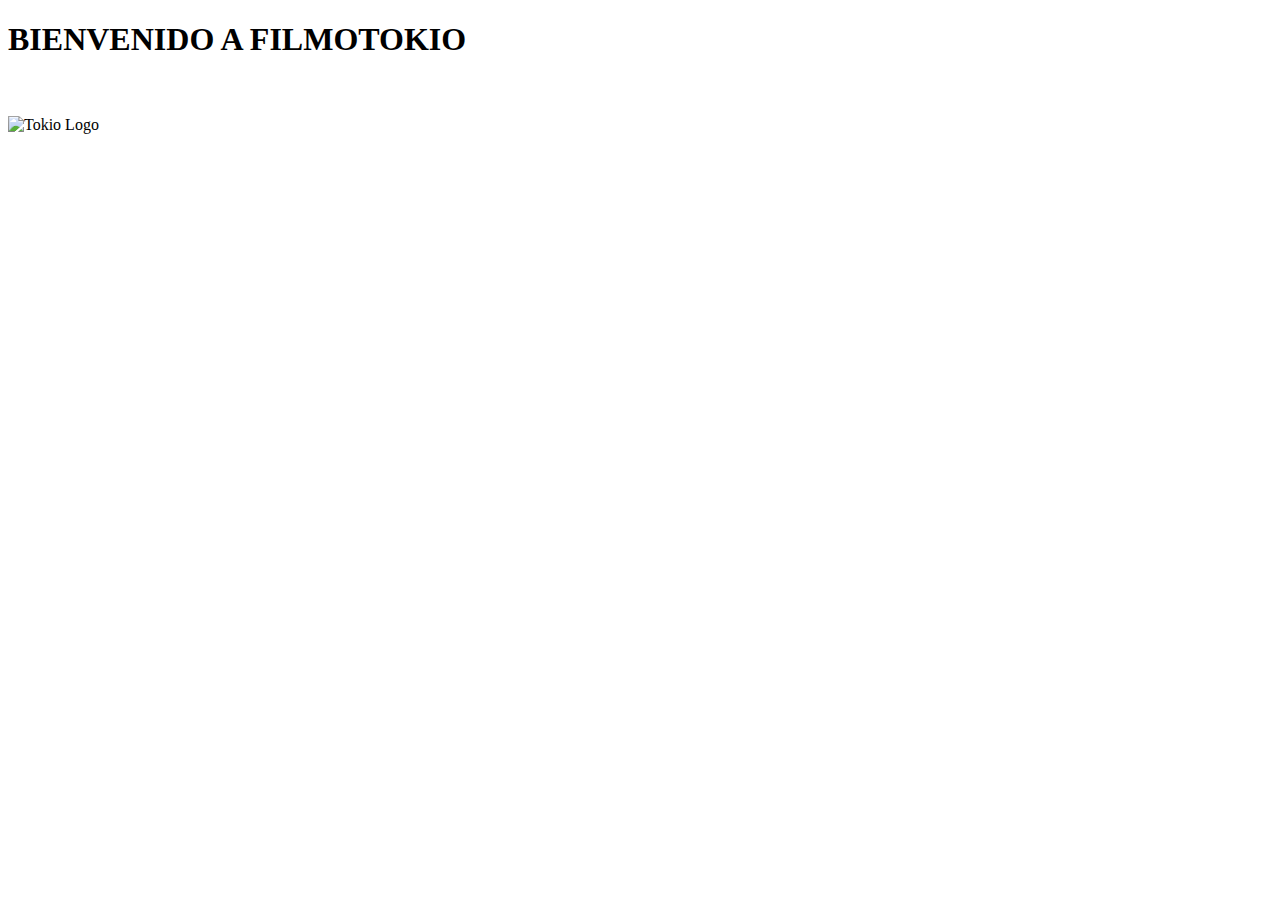
<file: src/main/resources/templates/index.html>
<!DOCTYPE html>
<html lang="es" xmlns:th="http://www.w3.org/1999/xhtml">
<head th:replace="fragments/head:: head(title='FilmoTokio')"></head>
<body>
	<header th:replace="fragments/header"></header> 
	<section class="py-5 text-center container">
    	<h1 class="fw-light">BIENVENIDO A FILMOTOKIO</h1>
    	<br/><br/>
    	<img class="mb-4" th:src="@{/images/tokio.jpg}" alt="Tokio Logo" width="500" height="500">
    </section>
   
    <footer th:replace="fragments/footer"></footer>
</body>
</html>
</file>
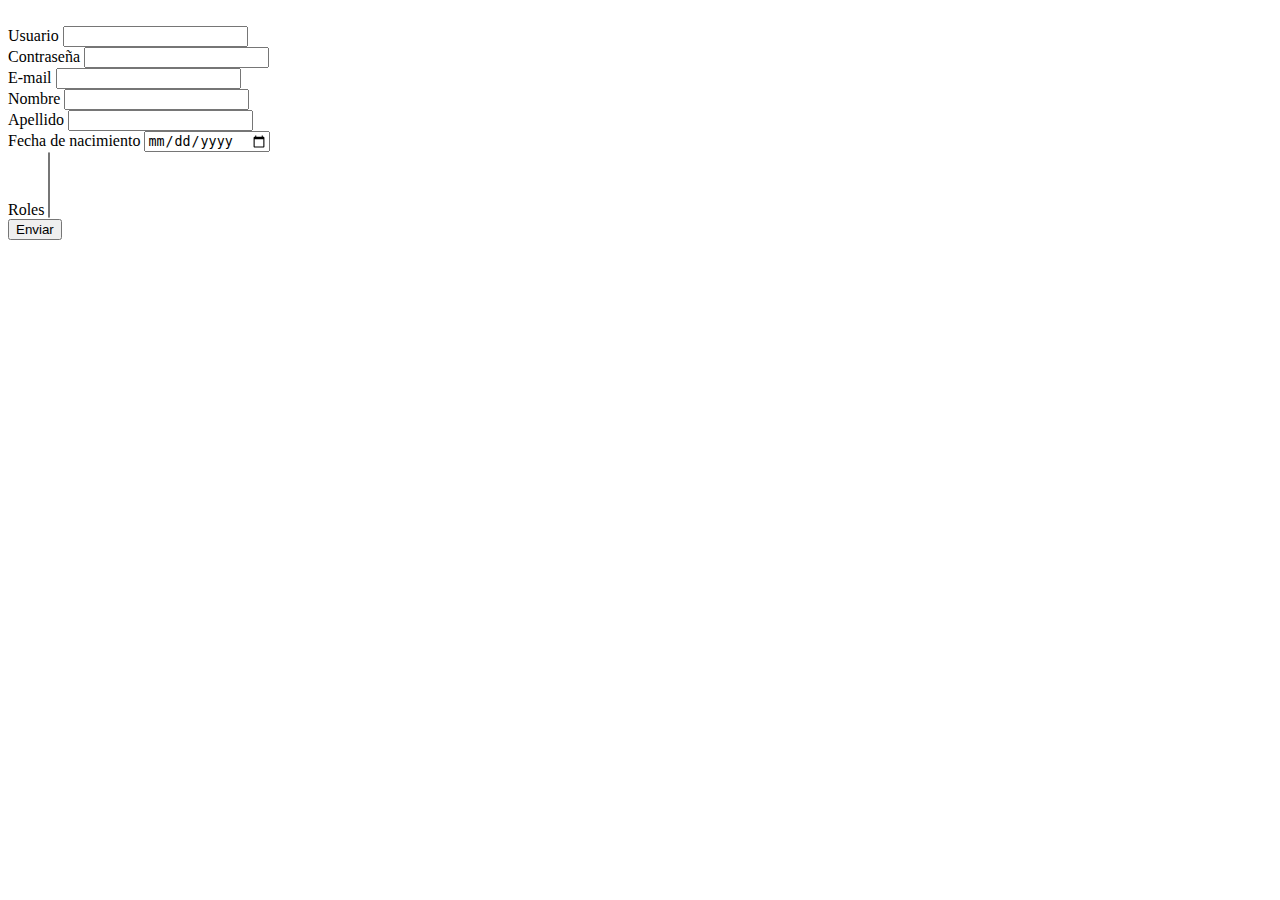
<file: src/main/resources/templates/create-user.html>
<!DOCTYPE html>
<html lang="es" xmlns:th="http://www.w3.org/1999/xhtml">
<head th:replace="fragments/head:: head(title='Registro')"></head>
<body>
	<header th:replace="fragments/header"></header>
	<main>
  	<br/>
     
    <div class="container">
    <form class="row g-3" action="#" th:action="@{/new-user-admin}" th:object="${user}" method="post">
    	<div class="col-md-4">
    		<label for="username" class="form-label">Usuario</label>
    		<input type="text" class="form-control" id="username" th:field="*{username}" required>
    	</div>
    	<div class="col-md-4">
    		<label for="password" class="form-label">Contraseña</label>
    		<input type="password" class="form-control" id="password" th:field="*{password}" required>
    	</div>
    	<div class="col-md-4">
    		<label for="email" class="form-label">E-mail</label>
    		<input type="text" class="form-control" id="email" th:field="*{email}" required>
    	</div>
    	<div class="col-md-4">
    		<label for="name" class="form-label">Nombre</label>
    		<input type="text" class="form-control" id="name" th:field="*{name}" required>
    	</div>
    	<div class="col-md-4">
    		<label for="surname" class="form-label">Apellido</label>
    		<input type="text" class="form-control" id="surname" th:field="*{surname}" required>
    	</div>
    	  <div class="col-md-4">
    		<label for="birthDate" class="form-label">Fecha de nacimiento</label>
    		<input type="date" class="form-control" id="birthDate" th:field="*{birthDate}" required>
    	</div>
    	<div class="col-md-4">
					<label for="roles" class="form-label">Roles</label>
    				 <select name="roles" id="roles" class="form-select" multiple required>
    				 	<th:block th:each="role : ${roles}">
    				 		<option th:text="${role.name}" th:value="${role.id}"></option>
    				 	</th:block>
    				 </select>
    			</div>
    	<div class="col-12">
    	 <button class="btn btn-primary" type="submit">Enviar</button>
    	</div>
    	
    </form> 
     <br/>
    	<p th:text="${mensaje}" th:class="${mensajeclass}"></p>
	</div>
	</main>
    <footer th:replace="fragments/footer"></footer>
</body>
</html>
</file>
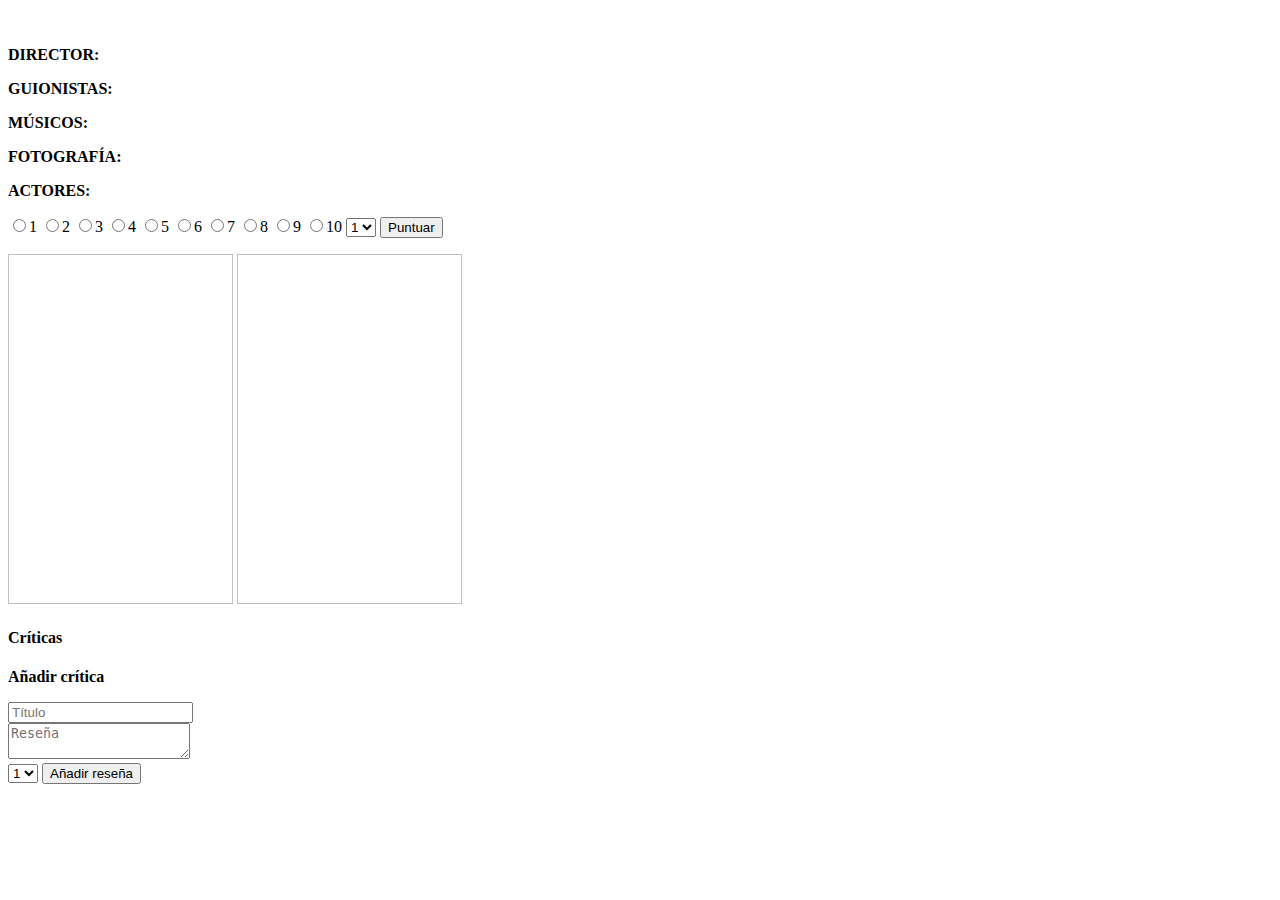
<file: src/main/resources/templates/film.html>
<!DOCTYPE html>
<html lang="es" xmlns:th="http://www.w3.org/1999/xhtml">
<head th:replace="fragments/head:: head(title='Película')"></head>
<body>
	<header th:replace="fragments/header"></header>
	<main>
	<br/>
		<div class="container mt-2 d-flex justify-content-between border">
			<div class="col-md-10">
    			<h2 th:text="${film.title} + ' (' + ${media} + ')'" class="text-primary"></h2>
    			<p th:text="${film.year}" class="text-secondary"></p>
    			<p><strong>DIRECTOR: </strong><span  th:if="${film.director != null}" th:text="' ' + ${film.director.name} + ' ' + ${film.director.surname}"></span></p>
    			<p><strong>GUIONISTAS:</strong><th:block th:if="${film.screenwriters != null}" th:each="screenwriter :${film.screenwriters}"><span th:text="' ' + ${screenwriter.name} + ' ' + ${screenwriter.surname}"></span></th:block></p>
    			<p><strong>MÚSICOS:</strong><th:block th:if="${film.musicians != null}" th:each="musician :${film.musicians}"><span th:text="' ' + ${musician.name} + ' ' + ${musician.surname}"></span></th:block></p>
    			<p><strong>FOTOGRAFÍA:</strong><span th:if="${film.photographer != null}" th:text="' ' + ${film.photographer.name} + ' ' + ${film.photographer.surname}"></span></p>
    			<p><strong>ACTORES:</strong><th:block th:if="${film.actors != null}" th:each="actor :${film.actors}"><span th:text="' ' + ${actor.name} + ' ' + ${actor.surname}"></span></th:block></p>
    			<p th:if="${film.synopsis != null}" th:text="${film.synopsis}"></p>
    			  <form th:if="${hasScore == false}"  action="#" th:action="@{/new-score}" th:object="${score}" method="post">
    				<input type="radio" name="score" value="1" th:field="*{value}">1
    				<input type="radio" name="score" value="2" th:field="*{value}">2
    				<input type="radio" name="score" value="3" th:field="*{value}">3
    				<input type="radio" name="score" value="4" th:field="*{value}">4
    				<input type="radio" name="score" value="5" th:field="*{value}">5
    				<input type="radio" name="score" value="6" th:field="*{value}">6
    				<input type="radio" name="score" value="7" th:field="*{value}">7
    				<input type="radio" name="score" value="8" th:field="*{value}">8 
    				<input type="radio" name="score" value="9" th:field="*{value}">9
    				<input type="radio" name="score" value="10" th:field="*{value}">10
    				<select class="d-none" th:field="*{nameFilm}">
    					<option th:value="${film.title}" id="title" name="title">1
    				</select>
    				<button class="btn btn-primary" type="submit">Puntuar</button>
    			</form>
          			<p th:text="${mensaje}" th:class="${mensajeclass}"></p>
    		</div>
    		<div class="col-md-2">
    		<div class="filmCont">
    			<img th:if="${film.poster!=''}" th:src="@{'/images/posters/' + ${film.poster}}" class="card-img-top" width="225" height="350">
            	<img th:if="${film.poster==''}" th:src="@{'/images/posters/default-cartel.jpg'}" class="card-img-top" width="225" height="350">
            	<div >
            		<h2 th:if="${film.poster==''}" th:text="${film.title}" class="filmImg"></h2>
            	</div>
            	</div>
    		</div>
    	</div>
    	<div class="container mt-2 d-flex justify-content-between border">
			<div class="col-md-12">
				<h4 class="text-primary">Críticas</h4>
				 <form th:if="${hasReview == false}" action="#" th:action="@{/new-review}" th:object="${review}" method="post">
				 <p><strong>Añadir crítica</strong></p>
				 	<input type="text" placeholder="Título" class="form-control" th:field="*{title}" >
				 	<br/>
				 	<textarea class="form-control" placeholder="Reseña" th:field="*{textReview}" rows="2" maxlength="1000"></textarea>
				 	<br/>  
				 	<select class="d-none" th:field="*{film_review}">
    					<option th:value="${film.id}" id="id" name="id">1
    				</select>
				 	<button class="btn btn-primary" type="submit">Añadir reseña</button>
				 </form>
				 <p th:text="${mensajeRe}" th:class="${mensajeclassRe}"></p>
				 <br/>
				 <div th:each="review : ${reviews}">
				 	<div><h4 class="text-primary" th:text="${review.title}"></h4></div>
				 	<div th:text="${review.textReview}"></div>
				 	<br/>
				 </div>
			</div>
		</div>
	</main>
    <footer th:replace="fragments/footer"></footer>
</body>
</html>
</file>
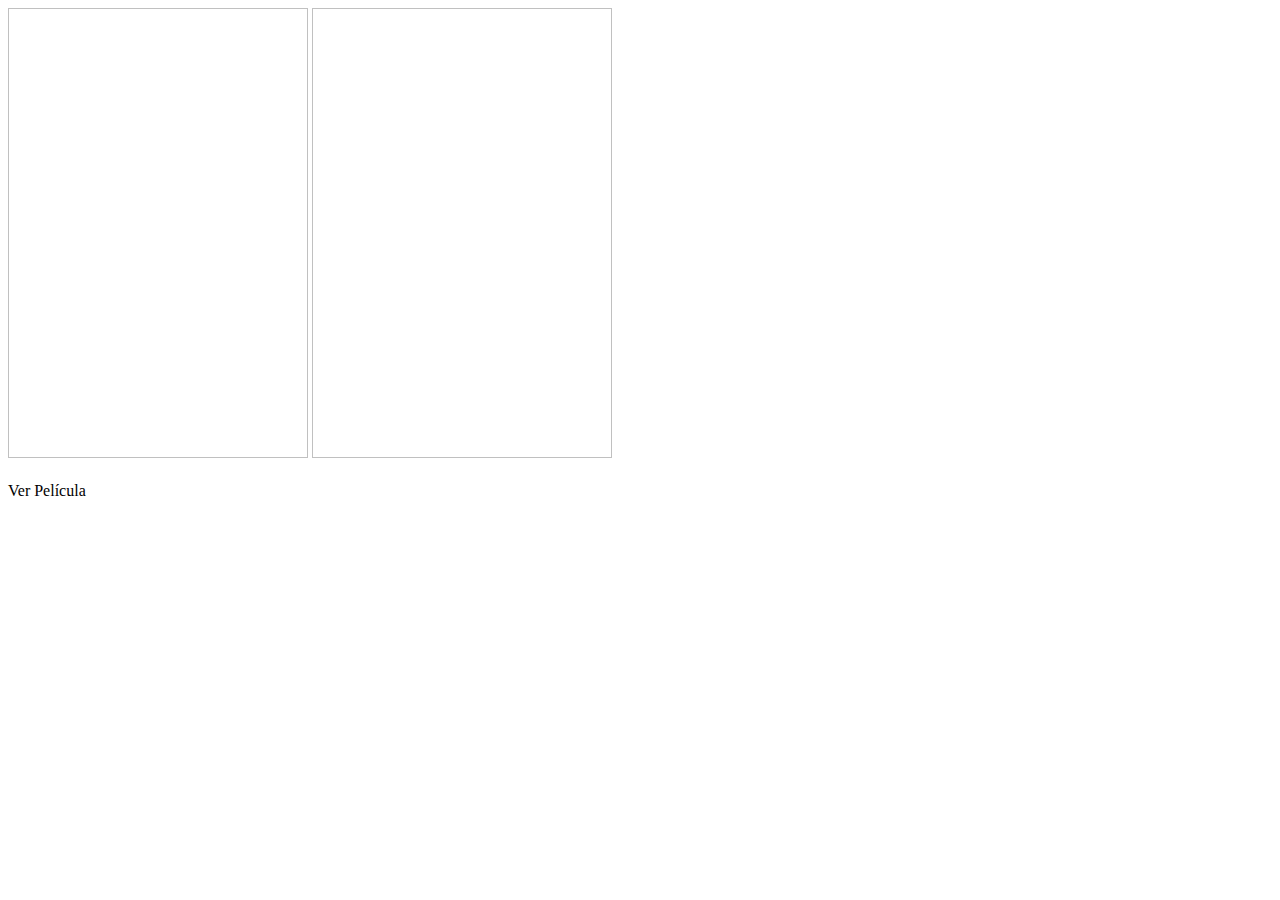
<file: src/main/resources/templates/films-result.html>
<!DOCTYPE html>
<html lang="es" xmlns:th="http://www.w3.org/1999/xhtml">
<head th:replace="fragments/head:: head(title='Buscar película')"></head>
<body>
	<header th:replace="fragments/header"></header>
    <div class="album py-5 bg-light">
    	<div class="container">
      		<div class="row row-cols-1 row-cols-sm-2 row-cols-md-3 g-3">
        		<div th:each="film :${films}" class="col">
          			<div class="card shadow-sm">
            			<img th:if="${film.poster!=''}" th:src="@{'/upload/' + ${film.poster}}" class="card-img-top" width="300" height="450">
            			<img th:if="${film.poster==''}" th:src="@{'/images/posters/default-cartel.jpg'}" class="card-img-top" width="300" height="450">
            			<div class="textoCont">
            				<h2 th:if="${film.poster==''}" th:text="${film.title}" class="textoImg"></h2>
            			</div>
             			<div class="card-body">
             				<h3 th:text="${film.title}"></h3>
             				<div class="d-flex justify-content-between align-items-center">
             					<a class="btn btn-outline-primary" th:href="@{'/film/' + ${film.id}}">Ver Película</a>
             				</div>
            			</div>
          			</div>
        		</div>
       		</div>
     	</div>
	</div>
	<footer th:replace="fragments/footer"></footer>
</body>
</html>
</file>
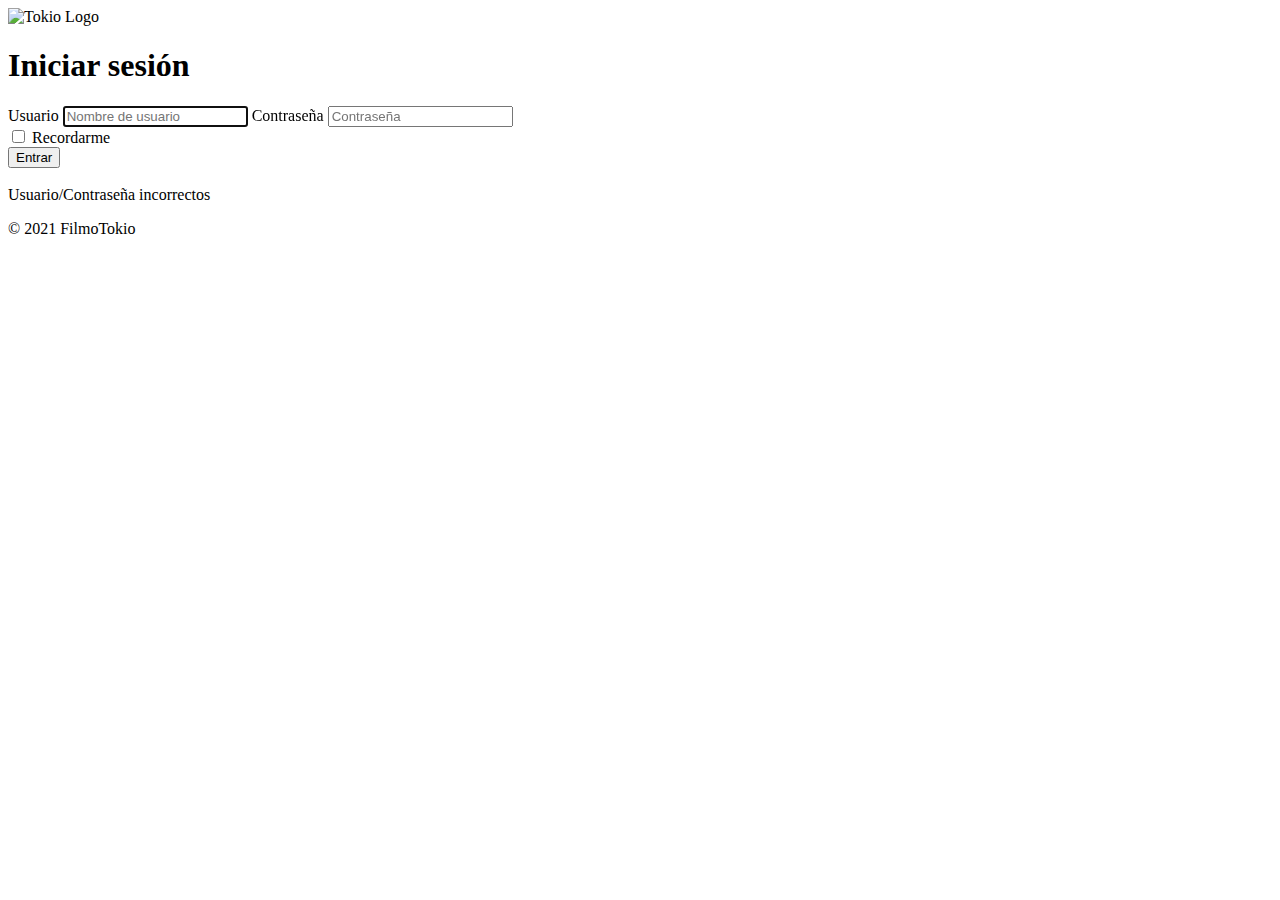
<file: src/main/resources/templates/login.html>
<!DOCTYPE html>
<html class="form-signin" lang="es" xmlns:th="http://www.w3.org/1999/xhtml">
<head th:replace="fragments/head:: head(title='Login')"></head>

<body class="form-signin">
	<main class="form-signin">
		<form style="align:center" th:action="@{login}" method="post">
			<img class="mb-4 form-signin" th:src="@{/images/tokio.jpg}" alt="Tokio Logo" width="200" height="200">
			<h1 class="h3 mb-3 fw-normal">Iniciar sesión</h1>
			<label for="username" class="visually-hidden">Usuario</label>
			<input type="text" id="username" class="form-control" placeholder="Nombre de usuario" name="username" required autofocus>
			<label for="password" class="visially-hidden">Contraseña</label>
			<input type="password" id="password" class="form-control" placeholder="Contraseña" name="password" required>
			<div class="checkbox mb-3">
				<label>
					<input type="checkbox" value="remember-me"> Recordarme
				</label>
			</div>
			<button class="w-100 btn btn-lg btn-primary" type="submit">Entrar</button>
			
			<br/><br/>
			<div th:if="${param.error}" class="alert alert-danger" role="alert">
				Usuario/Contraseña incorrectos
			</div>
			<p class="mt-5 mb-3 text-muted">&copy; 2021 FilmoTokio</p>
		</form>
	</main>
</body>
</html>
</file>
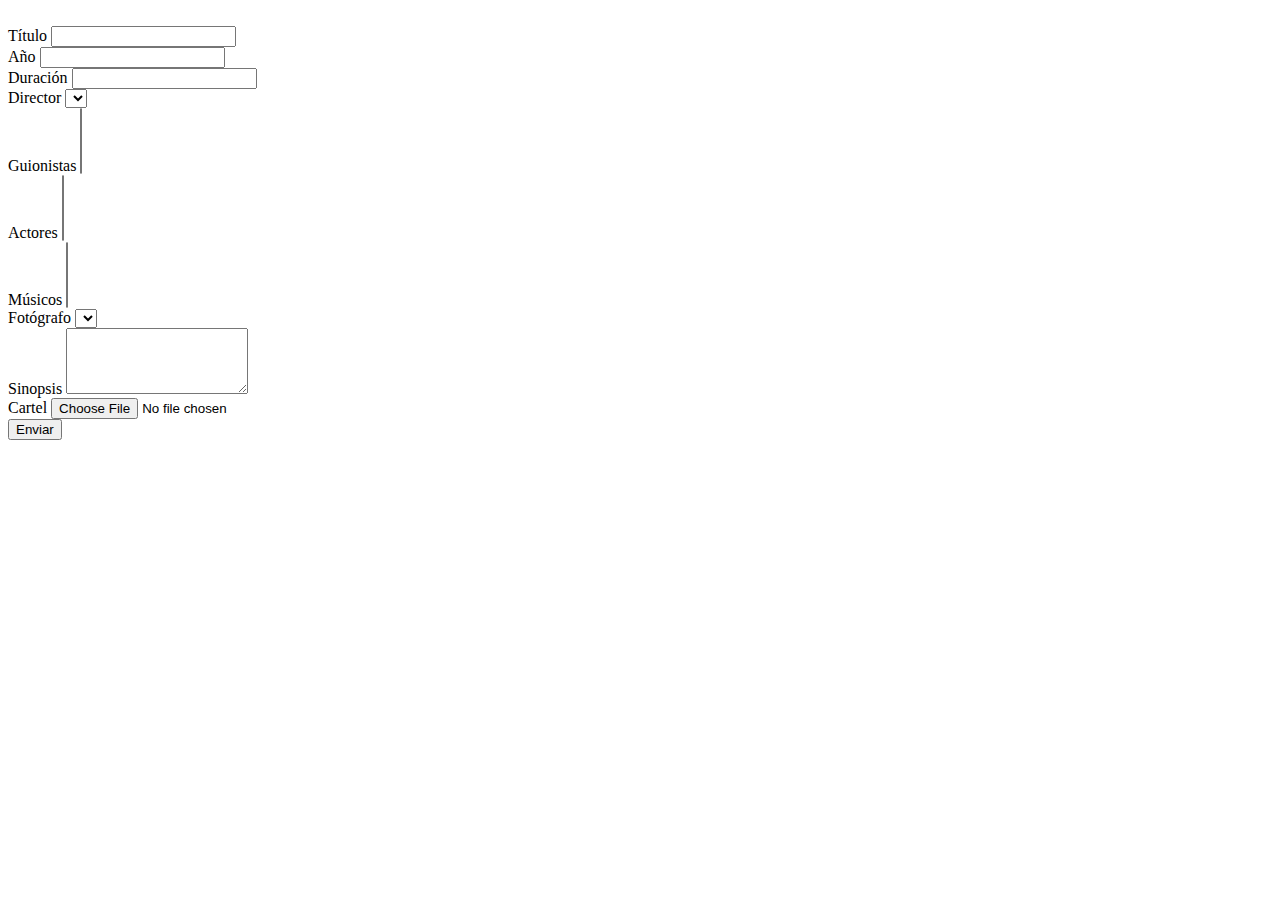
<file: src/main/resources/templates/new-film.html>
<!DOCTYPE html>
<html lang="es" xmlns:th="http://www.w3.org/1999/xhtml">
<head th:replace="fragments/head:: head(title='Nueva película')"></head>
<body>
	<header th:replace="fragments/header"></header>
	<main>
  	<br/>
     	<div class="container">
    	<form class="row g-3" action="#" th:action="@{/create-film}" th:object="${film}" method="post" enctype="multipart/form-data">
    		<div class="col-md-4">
    			<label for="title" class="form-label">Título</label>
    			<input type="text" class="form-control" th:field="*{title}" required>
    		</div>
    		<div class="col-md-4">
    			<label for="year" class="form-label">Año</label>
    			<input type="text" class="form-control" th:field="*{year}" required>
    		</div>
    		<div class="col-md-4">
    			<label for="duration" class="form-label">Duración</label>
    			<input type="text" class="form-control" th:field="*{duration}" required>
    		</div>
    	 	<div class="col-md-4">
    		 	<label for="director" class="form-label">Director</label>
    			<select class="form-select" th:field="*{director}">
    				<th:block th:each="director :${directores}">
    					<option th:text="${director.name} + ' ' + ${director.surname}" th:value="${director.id}"></option>
    				</th:block>
    			</select>
    		 	<small class="form-text text-danger" th:if="${#fields.hasErrors('director')}" th:errors="*{director}"></small>
    		</div> 
    	 	<div class="col-md-4">
    			<label for="screenwriters" class="form-label">Guionistas</label>
    			<select class="form-select" th:field="*{screenwriters}" multiple size="4" required>
    				<th:block th:each="guionista :${guionistas}">
    					<option th:text="${guionista.name} + ' ' + ${guionista.surname}" th:value="${guionista.id}"></option>
    				</th:block>
    			</select>
    		</div>
    		<div class="col-md-4">
    			<label for="actors" class="form-label">Actores</label>
    			<select class="form-select" th:field="*{actors}" multiple size="4" required>
    				<th:block th:each="actor :${actores}">
    					<option th:text="${actor.name} + ' ' + ${actor.surname}" th:value="${actor.id}"></option>
    				</th:block>
    			</select>
    		</div>
    		<div class="col-md-4">
    			<label for="musicians" class="form-label">Músicos</label>
    			<select class="form-select" th:field="*{musicians}" multiple size="4" required>
    				<th:block th:each="musico :${musicos}">
    					<option th:text="${musico.name} + ' ' + ${musico.surname}" th:value="${musico.id}"></option>
    				</th:block>
    			</select>
    		</div>
    		<div class="col-md-4">
    			<label for="photographer" class="form-label">Fotógrafo</label>
    			<select class="form-select" th:field="*{photographer}">
    				<th:block th:each="fotografo :${fotografos}">
    					<option th:text="${fotografo.name} + ' ' + ${fotografo.surname}" th:value="${fotografo.id}"></option>
    				</th:block>
    			</select>
    		</div>
    		<div class="col-md-4">
    			<label for="synopsis" class="form-label">Sinopsis</label>
    			<textarea class="form-control" th:field="*{synopsis}" rows="4" maxlength="1500" required></textarea>   
    		</div>
   		 	<div class="col-md-4">
    			<label for="poster" class="form-label">Cartel</label>
    			<input type="file" name="poster" class="form-control" th:field="*{poster}">
    		</div>
    		<div class="col-12">
    	 		<button class="btn btn-primary" type="submit">Enviar</button>
    		</div>
    	
    	</form>
    	<br/>
    	<p th:text="${mensaje}" th:class="${mensajeclass}"></p>
		</div>
		
	</main>
    <footer th:replace="fragments/footer"></footer>
</body>
</html>
</file>
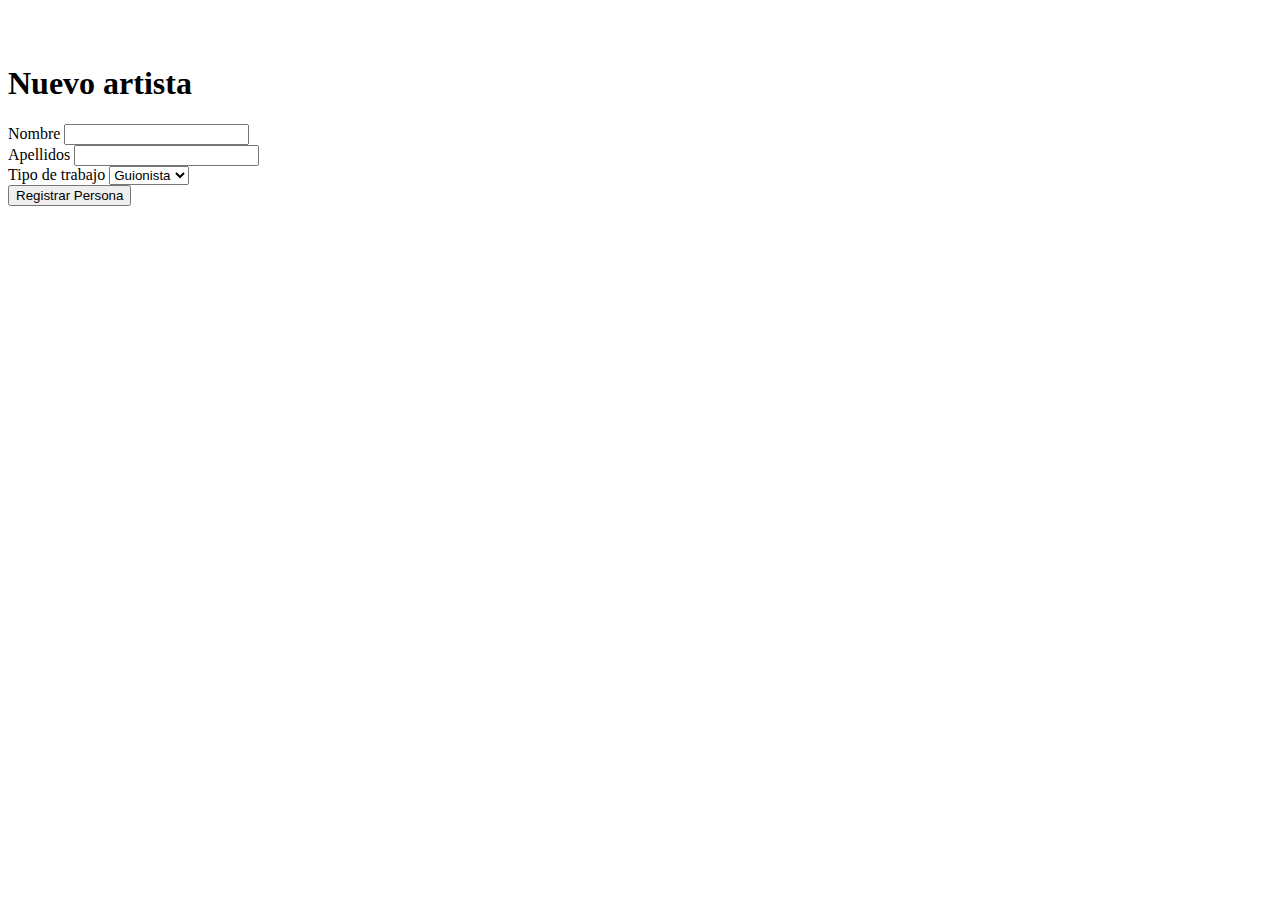
<file: src/main/resources/templates/new-person.html>
<!DOCTYPE html>
<html lang="es" xmlns:th="http://www.w3.org/1999/xhtml">
<head th:replace="fragments/head:: head(title='Nueva persona')"></head>
<body>
	<header th:replace="fragments/header"></header>
	<main>
	<br/>
	<br/>
		<div class="container">
    		<h1 class="h2">Nuevo artista</h1>
     		<form class="row g-3 align-items-center" action="#" th:action="@{/create-person}" th:object="${person}" method="post">
     			<div class="col-md-4">
					<label for="name" class="form-label">Nombre</label>
    				<input type="text" class="form-control" id="name" name="name">
    			</div>
    			<div class="col-md-4">
					<label for="surname" class="form-label">Apellidos</label>
    				<input type="text" class="form-control" id="surname" name="surname">
    			</div>
    			<div class="col-md-4">
					<label for="typePersonEnum" class="form-label">Tipo de trabajo</label>
    				 <select name="typePersonEnum" id="typePersonEnum" class="form-select">
    				 	<option value="GUIONISTA">Guionista</option>
    				 	<option value="MUSICO">Músico</option>
    				 	<option value="FOTOGRAFO">Fotógrafo</option>
    				 	<option value="ACTOR">Actor</option>
    				 	<option value="DIRECTOR">Director</option>
    				 </select>
    			</div>
    			<button class="col-2 btn btn-primary btn-lg" type="submit">Registrar Persona</button>
    		</form>
    		<br/>
    		<p th:text="${mensaje}" th:class="${mensajeclass}"></p>
		</div>
	</main>
    <footer th:replace="fragments/footer"></footer>
</body>
</html>
</file>
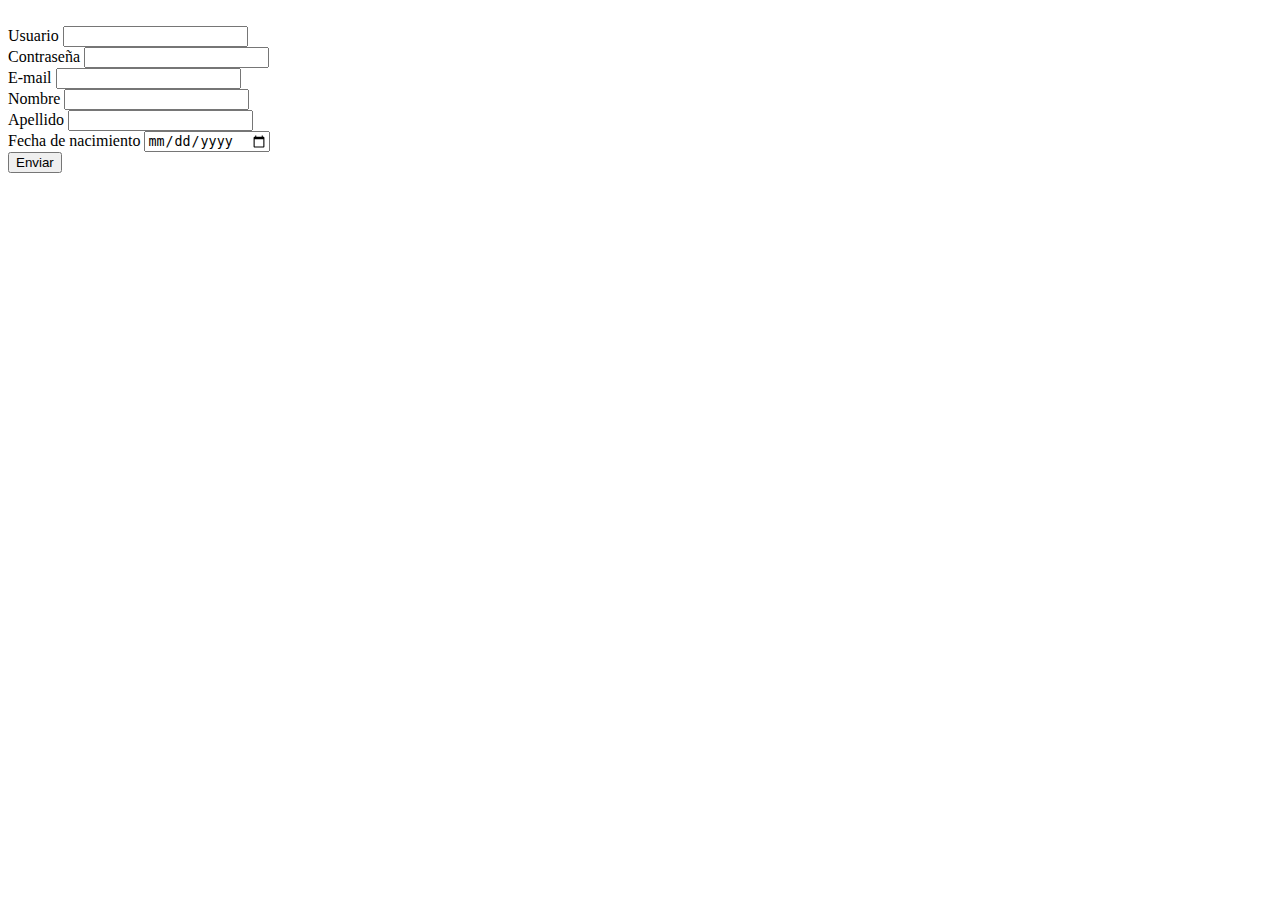
<file: src/main/resources/templates/registration.html>
<!DOCTYPE html>
<html lang="es" xmlns:th="http://www.w3.org/1999/xhtml">
<head th:replace="fragments/head:: head(title='Registro')"></head>
<body>
	<header th:replace="fragments/header"></header>
	<main>
  	<br/>
     
    <div class="container">
    <form class="row g-3" action="#" th:action="@{/new-user}" th:object="${user}" method="post">
    	<div class="col-md-4">
    		<label for="username" class="form-label">Usuario</label>
    		<input type="text" class="form-control" id="username" th:field="*{username}" required>
    	</div>
    	<div class="col-md-4">
    		<label for="password" class="form-label">Contraseña</label>
    		<input type="password" class="form-control" id="password" th:field="*{password}" required>
    	</div>
    	<div class="col-md-4">
    		<label for="email" class="form-label">E-mail</label>
    		<input type="text" class="form-control" id="email" th:field="*{email}">
    	</div>
    	<div class="col-md-4">
    		<label for="name" class="form-label">Nombre</label>
    		<input type="text" class="form-control" id="name" th:field="*{name}">
    	</div>
    	<div class="col-md-4">
    		<label for="surname" class="form-label">Apellido</label>
    		<input type="text" class="form-control" id="surname" th:field="*{surname}">
    	</div>
    	  <div class="col-md-4">
    		<label for="birthDate" class="form-label">Fecha de nacimiento</label>
    		<input type="date" class="form-control" id="birthDate" th:field="*{birthDate}">
    	</div>
    	<div class="col-12">
    	 <button class="btn btn-primary" type="submit">Enviar</button>
    	</div>
    	
    </form> 
    <br/>
    	<p th:text="${mensaje}" th:class="${mensajeclass}"></p>
	</div>
	</main>
    <footer th:replace="fragments/footer"></footer>
</body>
</html>
</file>
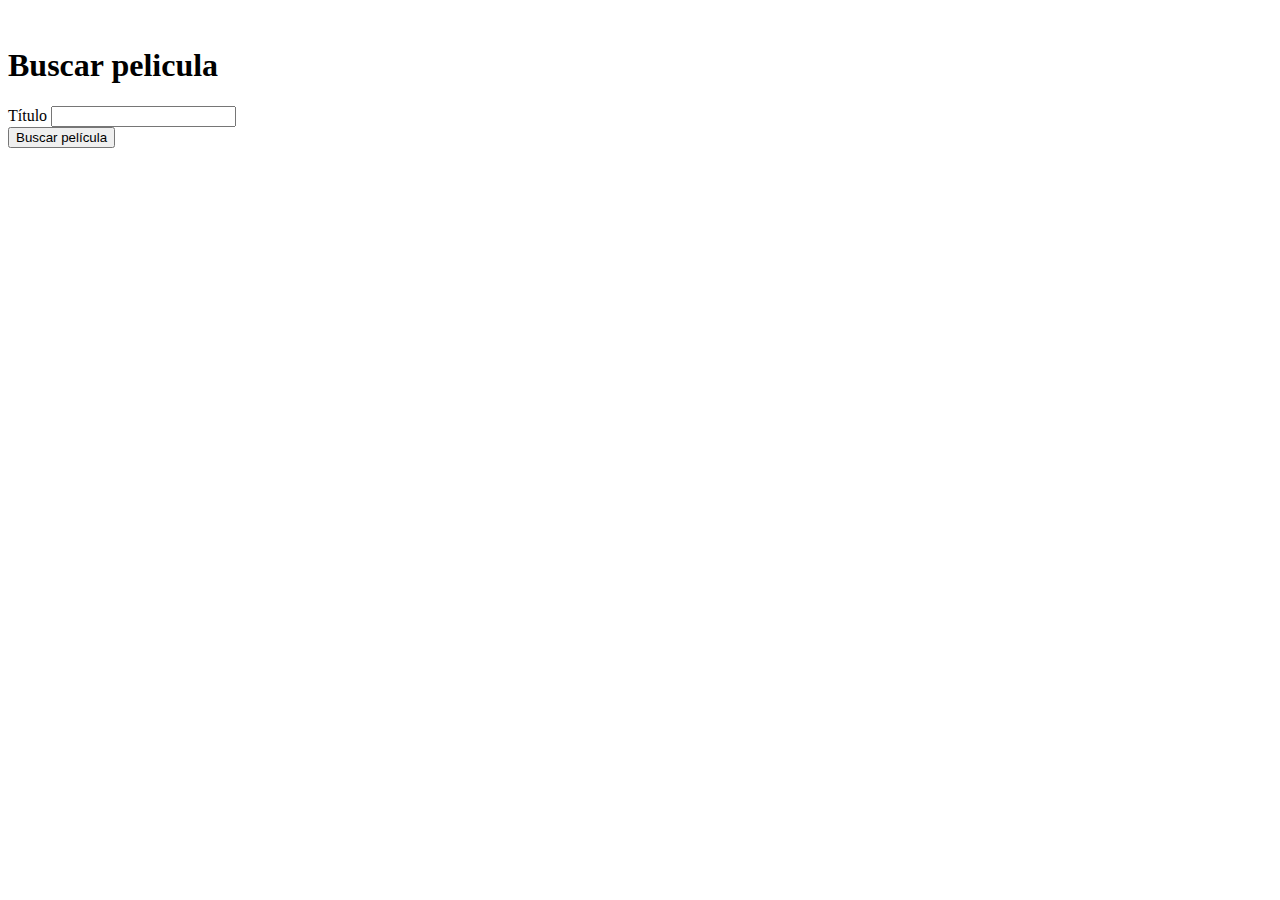
<file: src/main/resources/templates/search-film.html>
<!DOCTYPE html>
<html lang="es" xmlns:th="http://www.w3.org/1999/xhtml">
<head th:replace="fragments/head:: head(title='Buscar película')"></head>
<body>
	<header th:replace="fragments/header"></header>
	<main>
		<br/>
		<div class="container">
    		<h1 class="h2">Buscar pelicula</h1>
     		<form class="row g-3 align-items-center" action="#" th:action="@{/films-result}" method="get">
     			<div class="col-md-4">
					<label for="title" class="form-label">Título</label>
    				<input type="text" class="form-control" id="title" name="title">
    				<br/>
    				<button class="col-8 btn btn-primary btn-lg" type="submit">Buscar película</button>
    			</div>
    		</form>
		</div>
	</main>
    <footer th:replace="fragments/footer"></footer>
</body>
</html>
</file>
